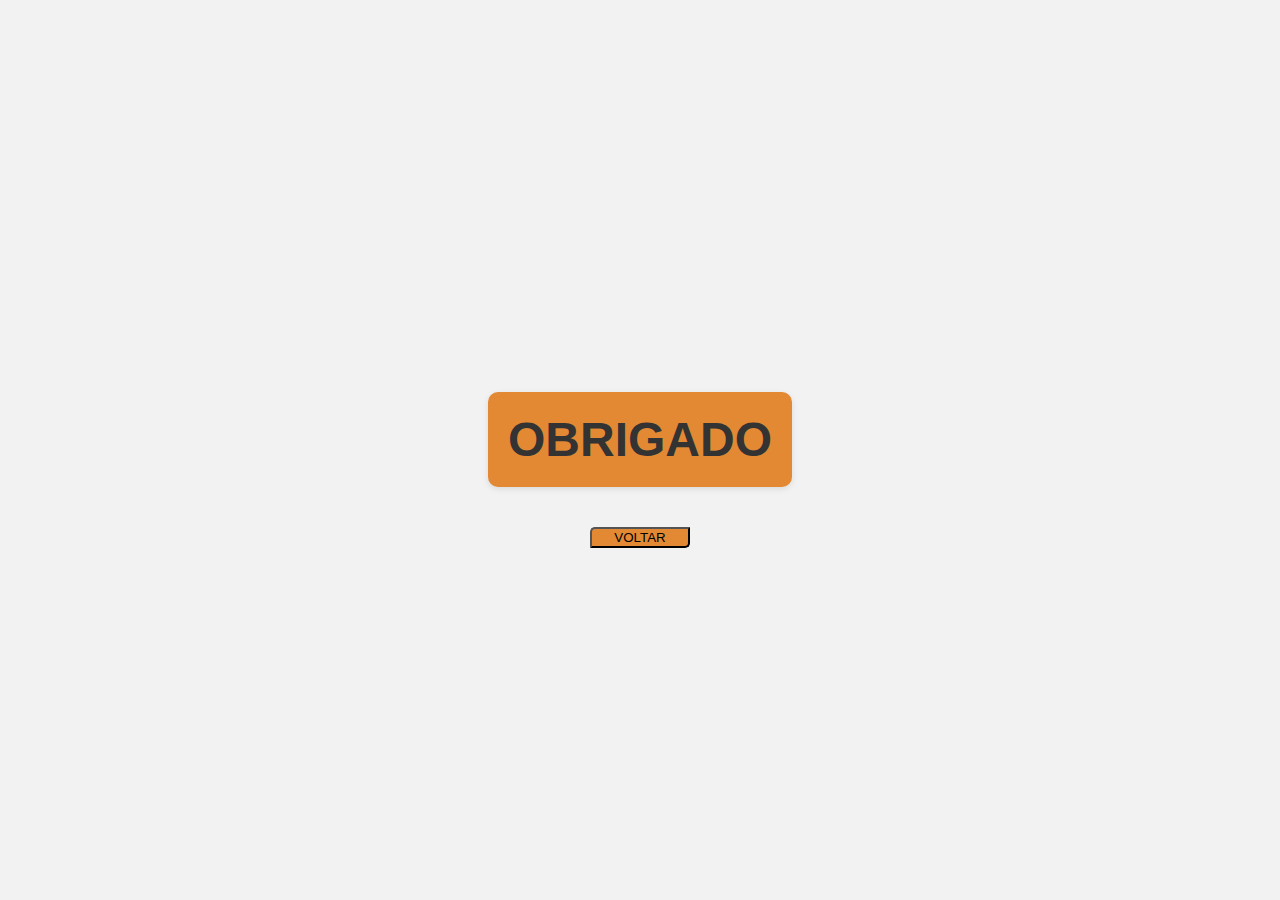
<file: obrigado.html>
<!DOCTYPE html>
<html lang="en">
<head>
    <meta charset="UTF-8">
    <meta name="viewport" content="width=device-width, initial-scale=1.0">
    <title>Obrigado</title>

    <style>
        body {
            display: flex;
            align-items: center;
            justify-content: center;
            height: 100vh;
            margin: 0;
            background-color: #f2f2f2;
        }

        .container {
            display: flex;
            flex-direction: column;
            align-items: center;
        }

        h2 {
            text-align: center;
            font-size: 48px;
            color: #333;
            padding: 20px;
            background-color: #e38934;
            border-radius: 10px;
            box-shadow: 0 2px 6px rgba(0, 0, 0, 0.1);
            font-family: 'Lucida Sans', 'Lucida Sans Regular', 'Lucida Grande', 'Lucida Sans Unicode', Geneva, Verdana, sans-serif;
        }

        button {
            width: 100px;
            background-color: #e38934;
            border-radius: 5px 0px;
            text-align: center;
            font-family: 'Lucida Sans', 'Lucida Sans Regular', 'Lucida Grande', 'Lucida Sans Unicode', Geneva, Verdana, sans-serif;
        }

    </style>
    
</head>
<body>
    <div class="container">
        <h2>OBRIGADO</h2>
        <button type="button" onclick="window.location.href = 'index.html';">VOLTAR</button>
    </div>
</body>
</html>
</file>
